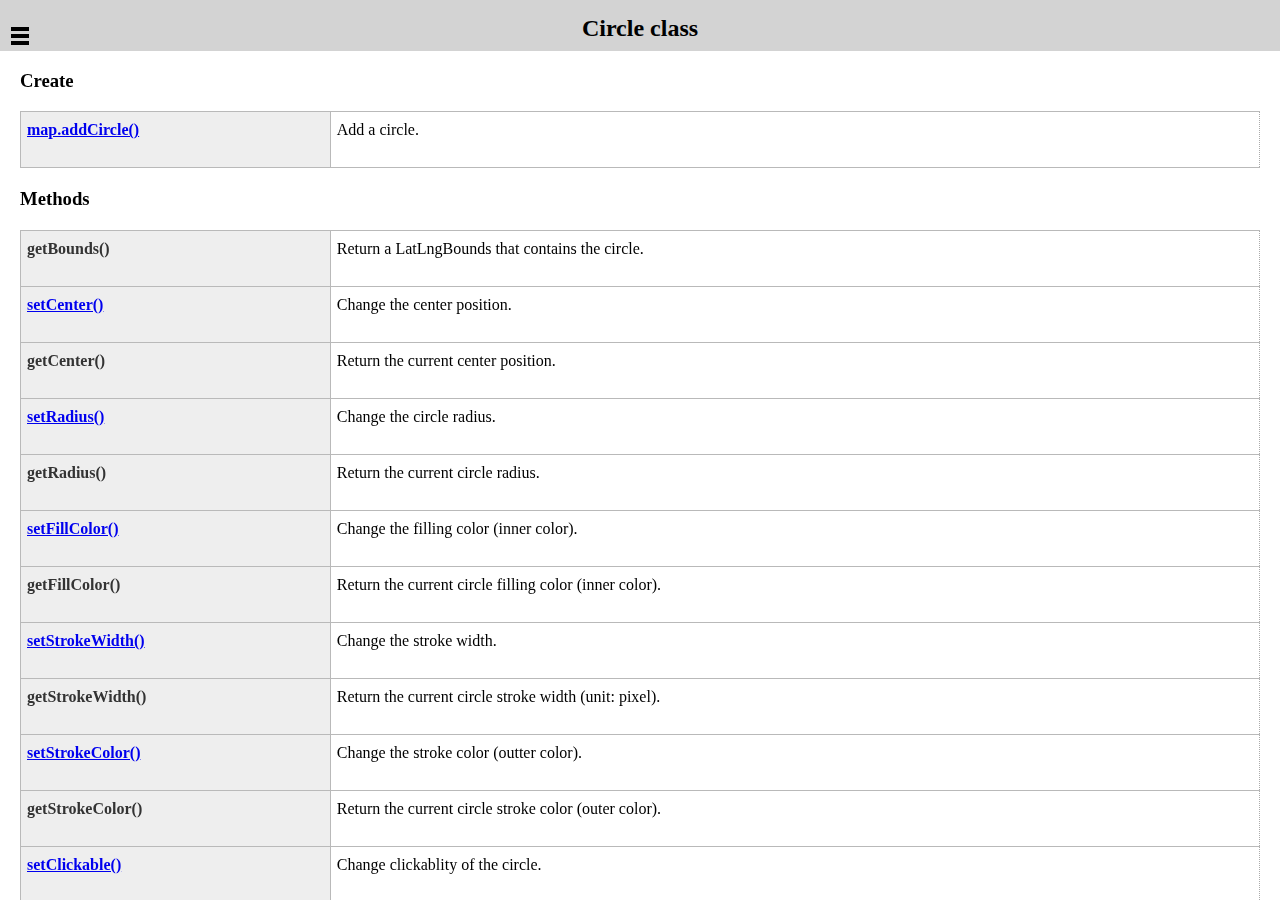
<file: www/Circle/index.html>
<!DOCTYPE html>
<html>

<head>
    <meta charset="utf-8" />
    <meta name="viewport" content="width=device-width" />
    <meta http-equiv="Content-Security-Policy" content="default-src 'self' gap:; script-src 'self' data: https://ssl.gstatic.com 'unsafe-eval'; object-src *; style-src 'self' data: 'unsafe-inline' *; img-src 'self' data:; media-src 'self' data:; font-src 'self' data:; connect-src *">
    <link rel="stylesheet" type="text/css" href="../css/common.css" />
    <link rel="stylesheet" type="text/css" href="../css/index.css" />
    <script src="../js/menu.js" async="async"></script>
</head>

<body>

    <div id="menuView"><ul id="menu"></ul></div>
    <div id="header">
        <div id="menuButton"></div><h2>Circle class</h2>
    </div>

    <div id="contentView">
        <div id="contentsFrame">
            <h3>Create</h3>
            <table class="reference">
                <tr>
                    <th><a href="./addCircle.html">map.addCircle()</a></th>
                    <td>Add a circle.</td>
                </tr>
            </table>

            <h3>Methods</h3>
            <table class="reference">
                <tr>
                    <th>getBounds()</th>
                    <td>Return a LatLngBounds that contains the circle.</td>
                </tr>
                <tr>
                    <th><a href="./setCenter.html">setCenter()</a></th>
                    <td>Change the center position.</td>
                </tr>
                <tr>
                    <th>getCenter()</th>
                    <td>Return the current center position.</td>
                </tr>
                <tr>
                    <th><a href="./setRadius.html">setRadius()</a></th>
                    <td>Change the circle radius.</td>
                </tr>
                <tr>
                    <th>getRadius()</th>
                    <td>Return the current circle radius.</td>
                </tr>
                <tr>
                    <th><a href="./setFillColor.html">setFillColor()</a></th>
                    <td>Change the filling color (inner color).</td>
                </tr>
                <tr>
                    <th>getFillColor()</th>
                    <td>Return the current circle filling color (inner color).</td>
                </tr>
                <tr>
                    <th><a href="./setStrokeWidth.html">setStrokeWidth()</a></th>
                    <td>Change the stroke width.</td>
                </tr>
                <tr>
                    <th>getStrokeWidth()</th>
                    <td>Return the current circle stroke width (unit: pixel).</td>
                </tr>
                <tr>
                    <th><a href="./setStrokeColor.html">setStrokeColor()</a></th>
                    <td>Change the stroke color (outter color).</td>
                </tr>
                <tr>
                    <th>getStrokeColor()</th>
                    <td>Return the current circle stroke color (outer color).</td>
                </tr>
                <tr>
                    <th><a href="./setClickable.html">setClickable()</a></th>
                    <td>Change clickablity of the circle.</td>
                </tr>
                <tr>
                    <th>getClickable()</th>
                    <td>Return true if the circle is clickable.</td>
                </tr>
                <tr>
                    <th><a href="./setZIndex.html">setZIndex()</a></th>
                    <td>Change the circle zIndex order.</td>
                </tr>
                <tr>
                    <th>getZIndex()</th>
                    <td>Return the current circle zIndex.</td>
                </tr>
                <tr>
                    <th><a href="./remove.html">remove()</a></th>
                    <td>Remove the circle.</td>
                </tr>
                <tr>
                    <th>getBounds()</th>
                    <td>Return the latLngBounds (rectangle) that contains the circle.</td>
                </tr>
            </table>

            <h3>Events</h3>
            <table class="reference">
                <tr>
                    <th><a href="./CIRCLE_CLICK.html">CIRCLE_CLICK</a></th>
                    <td><div class="arguments">Arguments:  LatLng</div>This event is fired when you click on a circle.</td>
                </tr>
            </table>
        </div>
    </div>
</body>

</html>
</file>
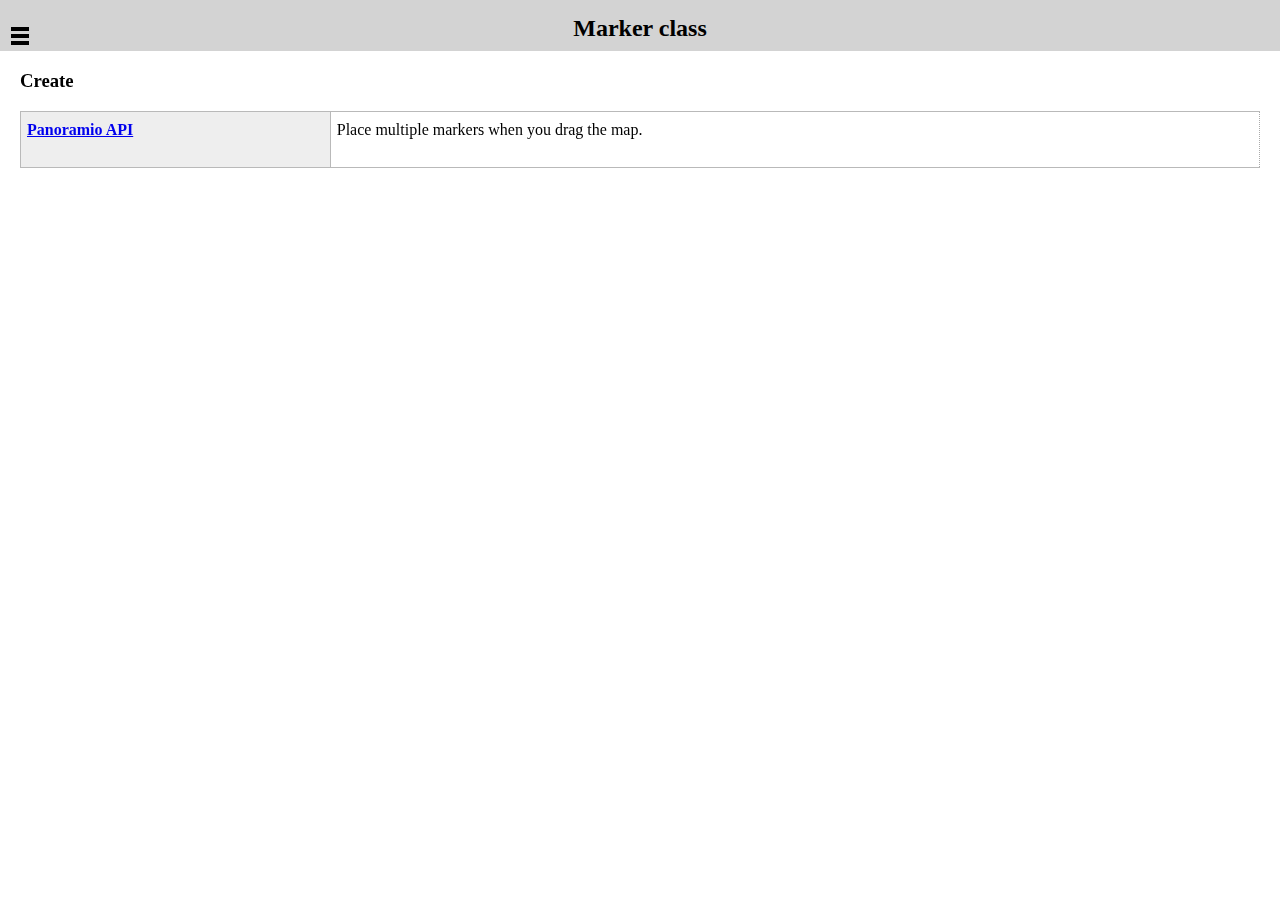
<file: www/Demo/index.html>
<!DOCTYPE html>
<html>

<head>
    <meta charset="utf-8" />
    <meta name="viewport" content="width=device-width" />
    <meta http-equiv="Content-Security-Policy" content="default-src 'self' gap:; script-src 'self' data: https://ssl.gstatic.com 'unsafe-eval'; object-src *; style-src 'self' data: 'unsafe-inline' *; img-src 'self' data:; media-src 'self' data:; font-src 'self' data:; connect-src *">
    <link rel="stylesheet" type="text/css" href="../css/common.css" />
    <link rel="stylesheet" type="text/css" href="../css/index.css" />
    <script src="../js/menu.js" async="async"></script>
</head>

<body>

    <div id="menuView"><ul id="menu"></ul></div>
    <div id="header">
        <div id="menuButton"></div><h2>Marker class</h2>
    </div>

    <div id="contentView">
        <div id="contentsFrame">

            <h3>Create</h3>
            <table class="reference">
                <tr>
                    <th><a href="./panoramio.html">Panoramio API</a></th>
                    <td>Place multiple markers when you drag the map.</td>
                </tr>
            </table>
        </div>
    </div>
</body>

</html>
</file>
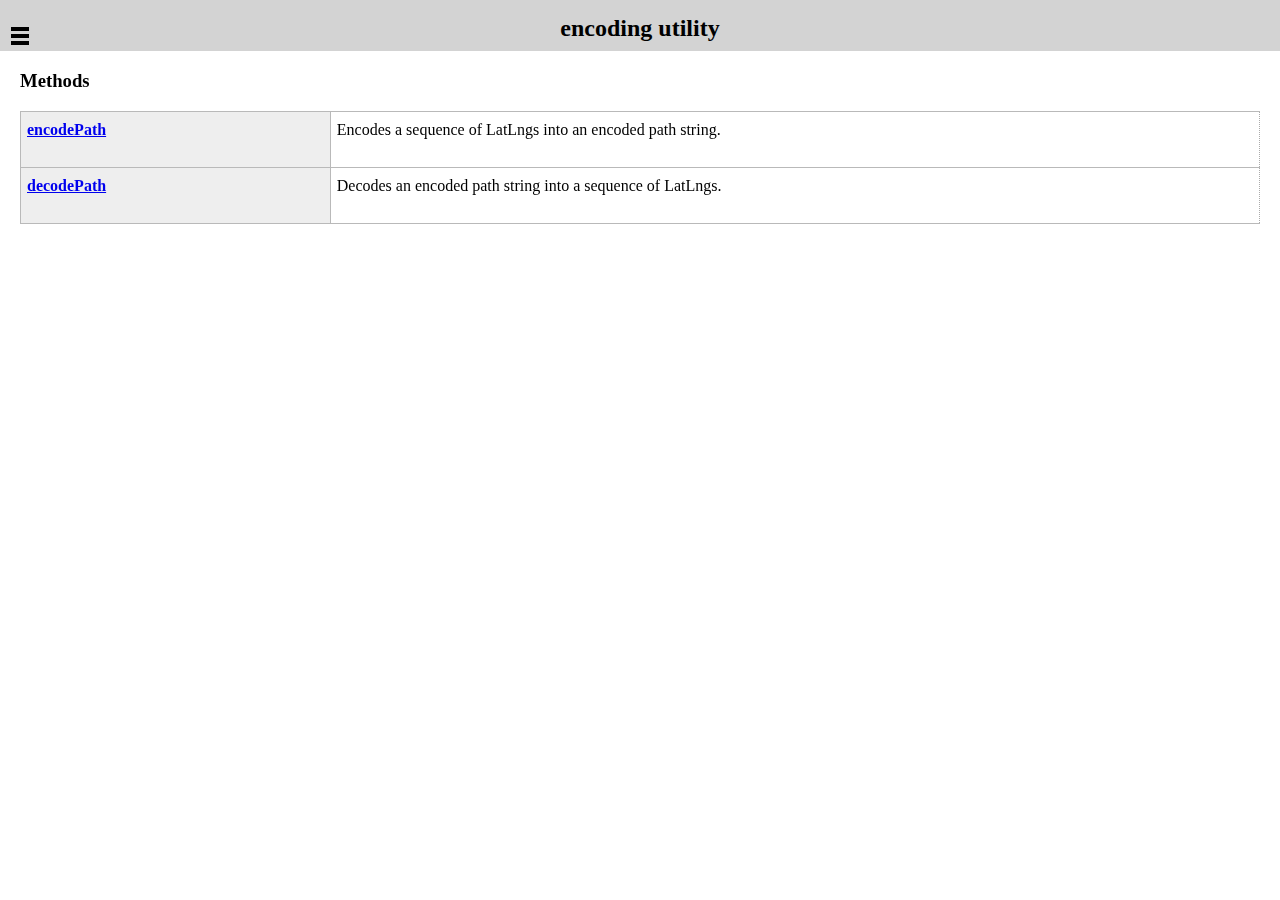
<file: www/encoding/index.html>
<!DOCTYPE html>
<html>

<head>
    <meta charset="utf-8" />
    <meta name="viewport" content="width=device-width" />
    <meta http-equiv="Content-Security-Policy" content="default-src 'self' gap:; script-src 'self' data: https://ssl.gstatic.com 'unsafe-eval'; object-src *; style-src 'self' data: 'unsafe-inline' *; img-src 'self' data:; media-src 'self' data:; font-src 'self' data:; connect-src *">
    <link rel="stylesheet" type="text/css" href="../css/common.css" />
    <link rel="stylesheet" type="text/css" href="../css/index.css" />
    <script src="../js/menu.js" async="async"></script>
</head>

<body>

    <div id="menuView"><ul id="menu"></ul></div>
    <div id="header">
        <div id="menuButton"></div><h2>encoding utility</h2>
    </div>

    <div id="contentView">
        <div id="contentsFrame">

            <h3>Methods</h3>
            <table class="reference">
                <tr>
                    <th><a href="./encodePath.html">encodePath</a></th>
                    <td>Encodes a sequence of LatLngs into an encoded path string.</td>
                </tr>
                <tr>
                    <th><a href="./decodePath.html">decodePath</a></th>
                    <td>Decodes an encoded path string into a sequence of LatLngs.</td>
                </tr>
            </table>
        </div>
    </div>
</body>

</html>
</file>
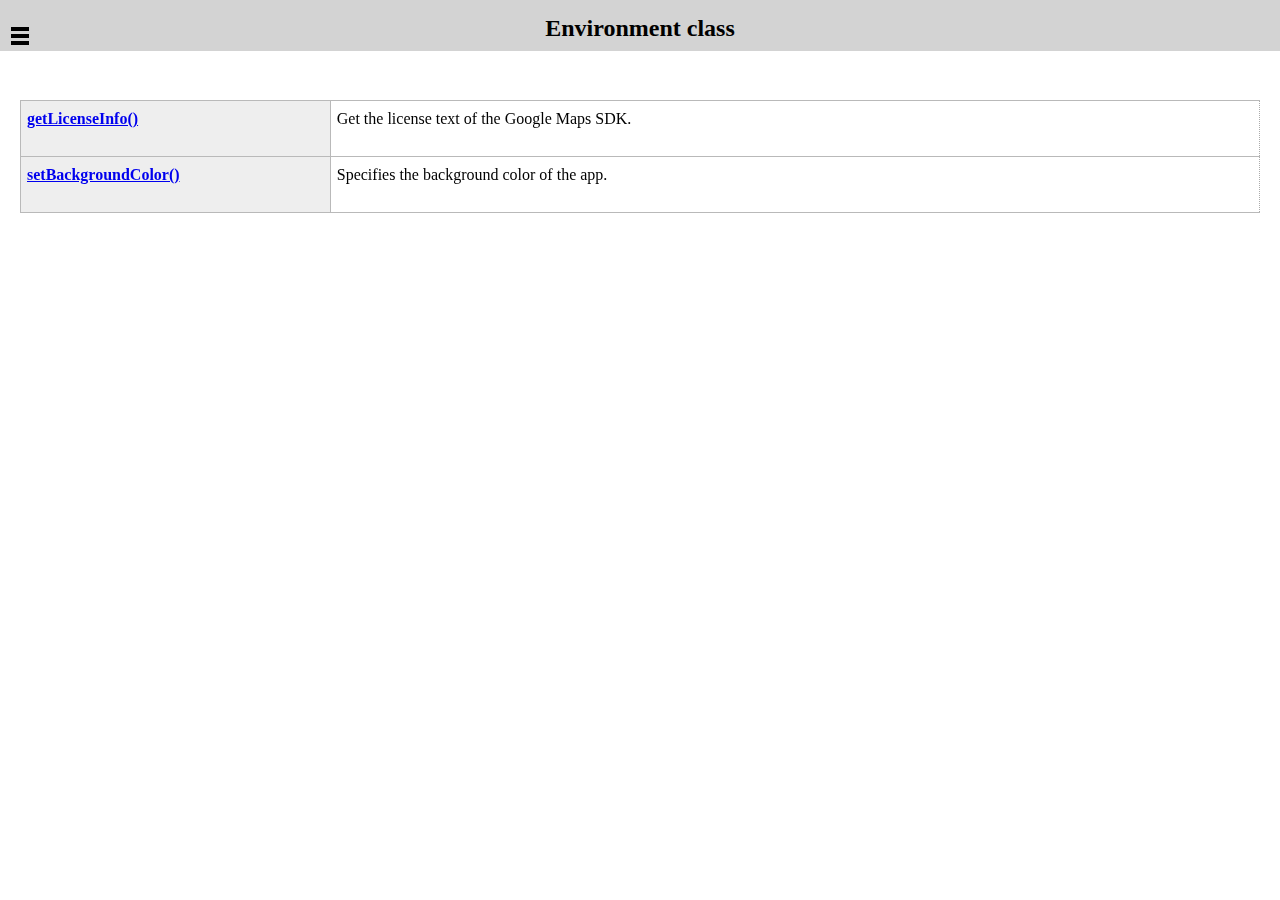
<file: www/Environment/index.html>
<!DOCTYPE html>
<html>

<head>
    <meta charset="utf-8" />
    <meta name="viewport" content="width=device-width" />
    <meta http-equiv="Content-Security-Policy" content="default-src 'self' gap:; script-src 'self' data: https://ssl.gstatic.com 'unsafe-eval'; object-src *; style-src 'self' data: 'unsafe-inline' *; img-src 'self' data:; media-src 'self' data:; font-src 'self' data:; connect-src *">
    <link rel="stylesheet" type="text/css" href="../css/common.css" />
    <link rel="stylesheet" type="text/css" href="../css/index.css" />
    <script src="../js/menu.js" async="async"></script>
</head>

<body>
    <div id="menuView"><ul id="menu"></ul></div>
    <div id="header">
        <div id="menuButton"></div><h2>Environment class</h2>
    </div>

    <div id="contentView">
        <div id="contentsFrame" style="padding-top: 100px">
            <table class="reference">
                <tr>
                    <th><a href="./getLicenseInfo.html">getLicenseInfo()</a></th>
                    <td>Get the license text of the Google Maps SDK.</td>
                </tr>
                <tr>
                    <th><a href="./setBackgroundColor.html">setBackgroundColor()</a></th>
                    <td>Specifies the background color of the app.</td>
                </tr>
            </table>
        </div>
    </div>
</body>

</html>
</file>
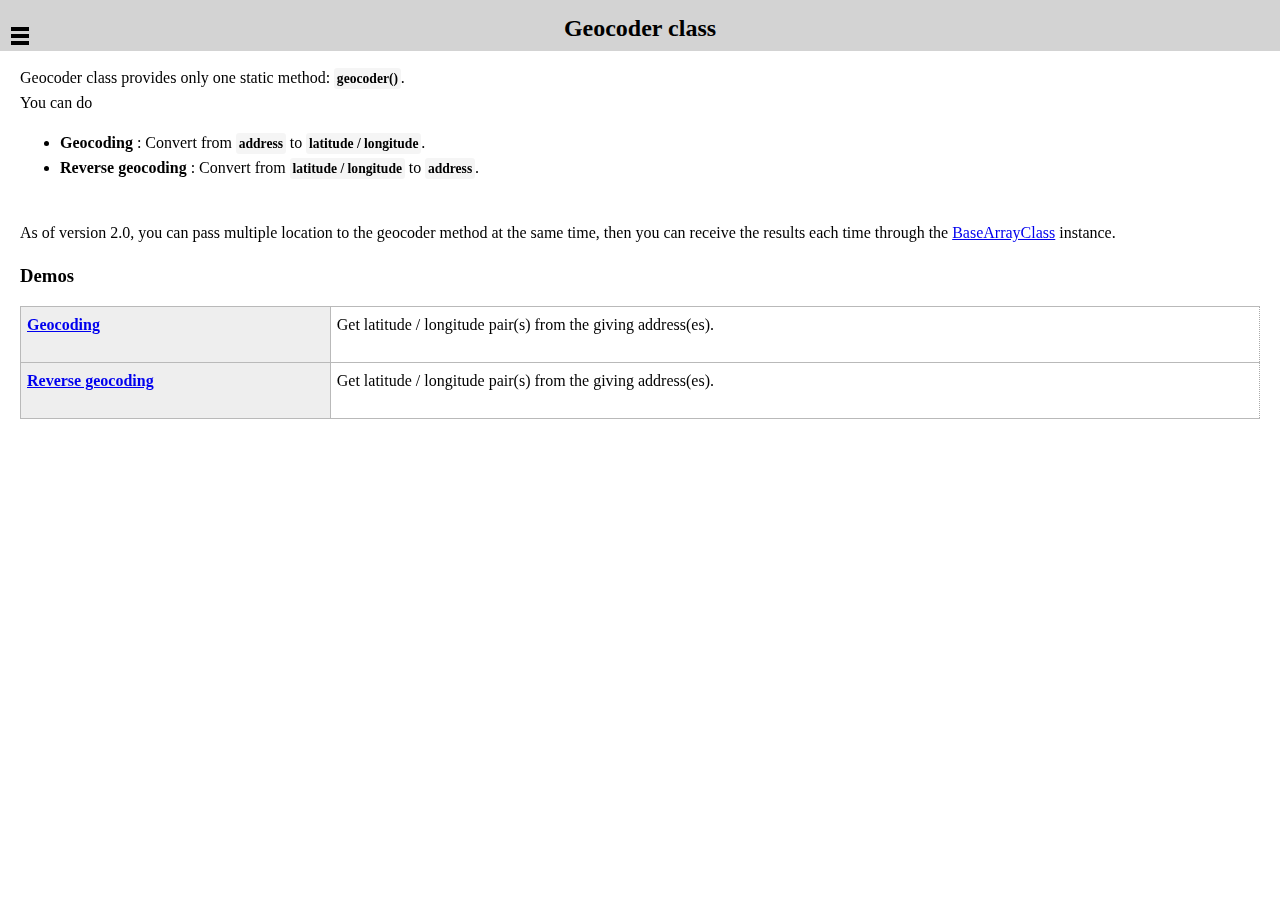
<file: www/Geocoder/index.html>
<!DOCTYPE html>
<html>

<head>
    <meta charset="utf-8" />
    <meta name="viewport" content="width=device-width" />
    <meta http-equiv="Content-Security-Policy" content="default-src 'self' gap:; script-src 'self' data: https://ssl.gstatic.com 'unsafe-eval'; object-src *; style-src 'self' data: 'unsafe-inline' *; img-src 'self' data:; media-src 'self' data:; font-src 'self' data:; connect-src *">
    <link rel="stylesheet" type="text/css" href="../css/common.css" />
    <link rel="stylesheet" type="text/css" href="../css/index.css" />
    <script src="../js/menu.js" async="async"></script>
</head>

<body>

    <div id="menuView"><ul id="menu"></ul></div>
    <div id="header">
        <div id="menuButton"></div><h2>Geocoder class</h2>
    </div>

    <div id="contentView">
        <div id="contentsFrame">
          <p>Geocoder class provides only one static method: <span class="highlight">geocoder()</span>.<br>
            You can do <br>
            <ul>
              <li><b>Geocoding</b> : Convert from <span class="highlight">address</span> to <span class="highlight">latitude / longitude</span>.</li>
              <li><b>Reverse geocoding</b> : Convert from <span class="highlight">latitude / longitude</span> to <span class="highlight">address</span>.</li>
            </ul>
            <br>
            As of version 2.0, you can pass multiple location to the geocoder method at the same time,
            then you can receive the results each time through the <a href="../BaseArrayClass/index.html">BaseArrayClass</a> instance.
          </p>

            <h3>Demos</h3>
            <table class="reference">
                <tr>
                    <th><a href="./geocoding.html">Geocoding</a></th>
                    <td>Get latitude / longitude pair(s) from the giving address(es).</td>
                </tr>
                  <tr>
                      <th><a href="./reverse_geocoding.html">Reverse geocoding</a></th>
                      <td>Get latitude / longitude pair(s) from the giving address(es).</td>
                  </tr>
            </table>
        </div>
    </div>
</body>

</html>
</file>
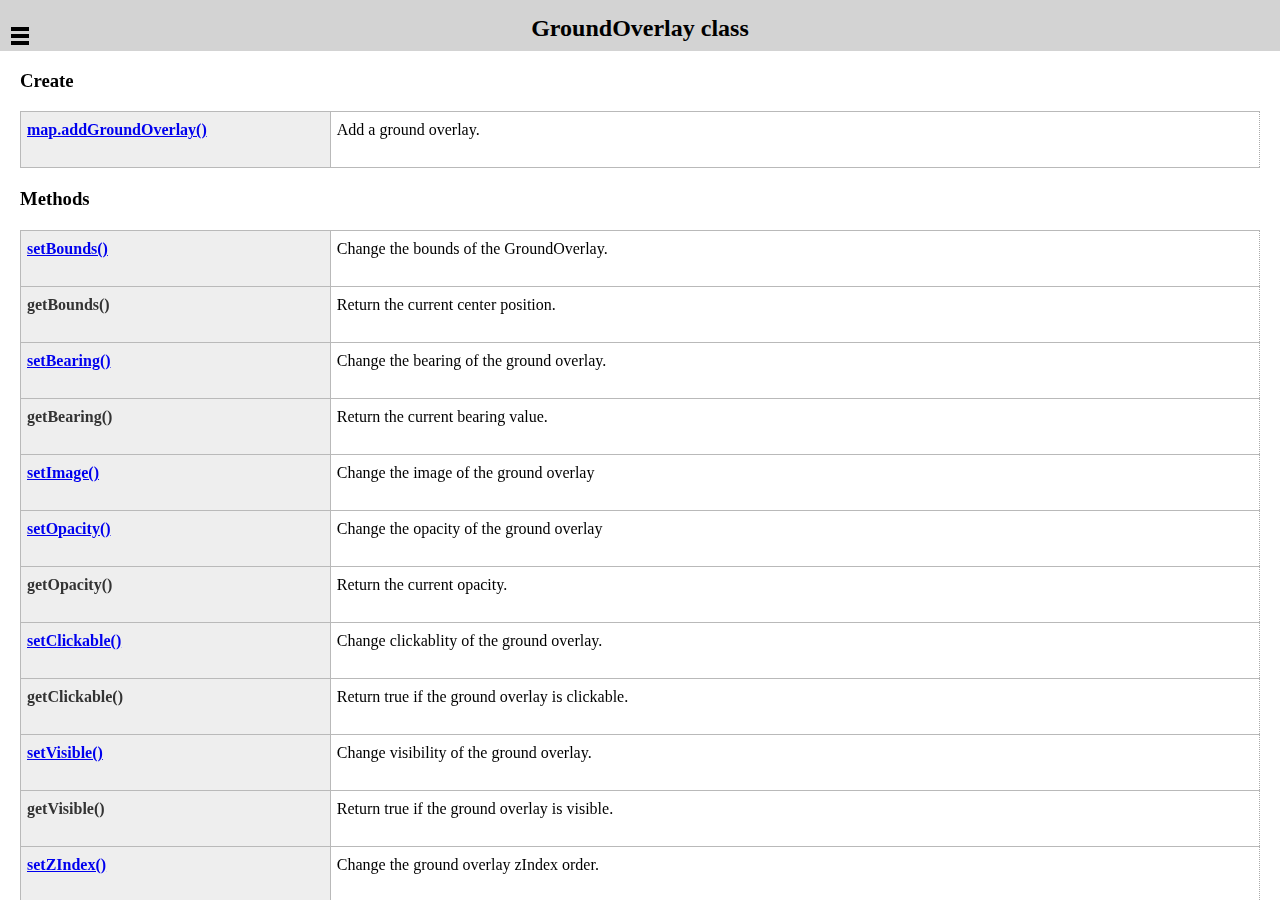
<file: www/GroundOverlay/index.html>
<!DOCTYPE html>
<html>

<head>
    <meta charset="utf-8" />
    <meta name="viewport" content="width=device-width" />
    <meta http-equiv="Content-Security-Policy" content="default-src 'self' gap:; script-src 'self' data: https://ssl.gstatic.com 'unsafe-eval'; object-src *; style-src 'self' data: 'unsafe-inline' *; img-src 'self' data:; media-src 'self' data:; font-src 'self' data:; connect-src *">
    <link rel="stylesheet" type="text/css" href="../css/common.css" />
    <link rel="stylesheet" type="text/css" href="../css/index.css" />
    <script src="../js/menu.js" async="async"></script>
</head>

<body>

    <div id="menuView"><ul id="menu"></ul></div>
    <div id="header">
        <div id="menuButton"></div><h2>GroundOverlay class</h2>
    </div>

    <div id="contentView">
        <div id="contentsFrame">
            <h3>Create</h3>
            <table class="reference">
                <tr>
                    <th><a href="./addGroundOverlay.html">map.addGroundOverlay()</a></th>
                    <td>Add a ground overlay.</td>
                </tr>
            </table>

            <h3>Methods</h3>
            <table class="reference">
                <tr>
                    <th><a href="./setBounds.html">setBounds()</a></th>
                    <td>Change the bounds of the GroundOverlay.</td>
                </tr>
                <tr>
                    <th>getBounds()</th>
                    <td>Return the current center position.</td>
                </tr>
                <tr>
                    <th><a href="./setBearing.html">setBearing()</a></th>
                    <td>Change the bearing of the ground overlay.</td>
                </tr>
                <tr>
                    <th>getBearing()</th>
                    <td>Return the current bearing value.</td>
                </tr>
                <tr>
                    <th><a href="./setImage.html">setImage()</a></th>
                    <td>Change the image of the ground overlay</td>
                </tr>
                <tr>
                    <th><a href="./setOpacity.html">setOpacity()</a></th>
                    <td>Change the opacity of the ground overlay</td>
                </tr>
                <tr>
                    <th>getOpacity()</th>
                    <td>Return the current opacity.</td>
                </tr>
                <tr>
                    <th><a href="./setClickable.html">setClickable()</a></th>
                    <td>Change clickablity of the ground overlay.</td>
                </tr>
                <tr>
                    <th>getClickable()</th>
                    <td>Return true if the ground overlay is clickable.</td>
                </tr>
                <tr>
                    <th><a href="./setVisible.html">setVisible()</a></th>
                    <td>Change visibility of the ground overlay.</td>
                </tr>
                <tr>
                    <th>getVisible()</th>
                    <td>Return true if the ground overlay is visible.</td>
                </tr>
                <tr>
                    <th><a href="./setZIndex.html">setZIndex()</a></th>
                    <td>Change the ground overlay zIndex order.</td>
                </tr>
                <tr>
                    <th>getZIndex()</th>
                    <td>Return the current ground overlay zIndex.</td>
                </tr>
                <tr>
                    <th><a href="./remove.html">remove()</a></th>
                    <td>Remove the ground overlay.</td>
                </tr>
            </table>

            <h3>Events</h3>
            <table class="reference">
                <tr>
                    <th><a href="./GROUND_OVERLAY_CLICK.html">GROUND_OVERLAY_CLICK</a></th>
                    <td><div class="arguments">Arguments:  LatLng</div>This event is fired when you click on a circle.</td>
                </tr>
            </table>
        </div>
    </div>
</body>

</html>
</file>
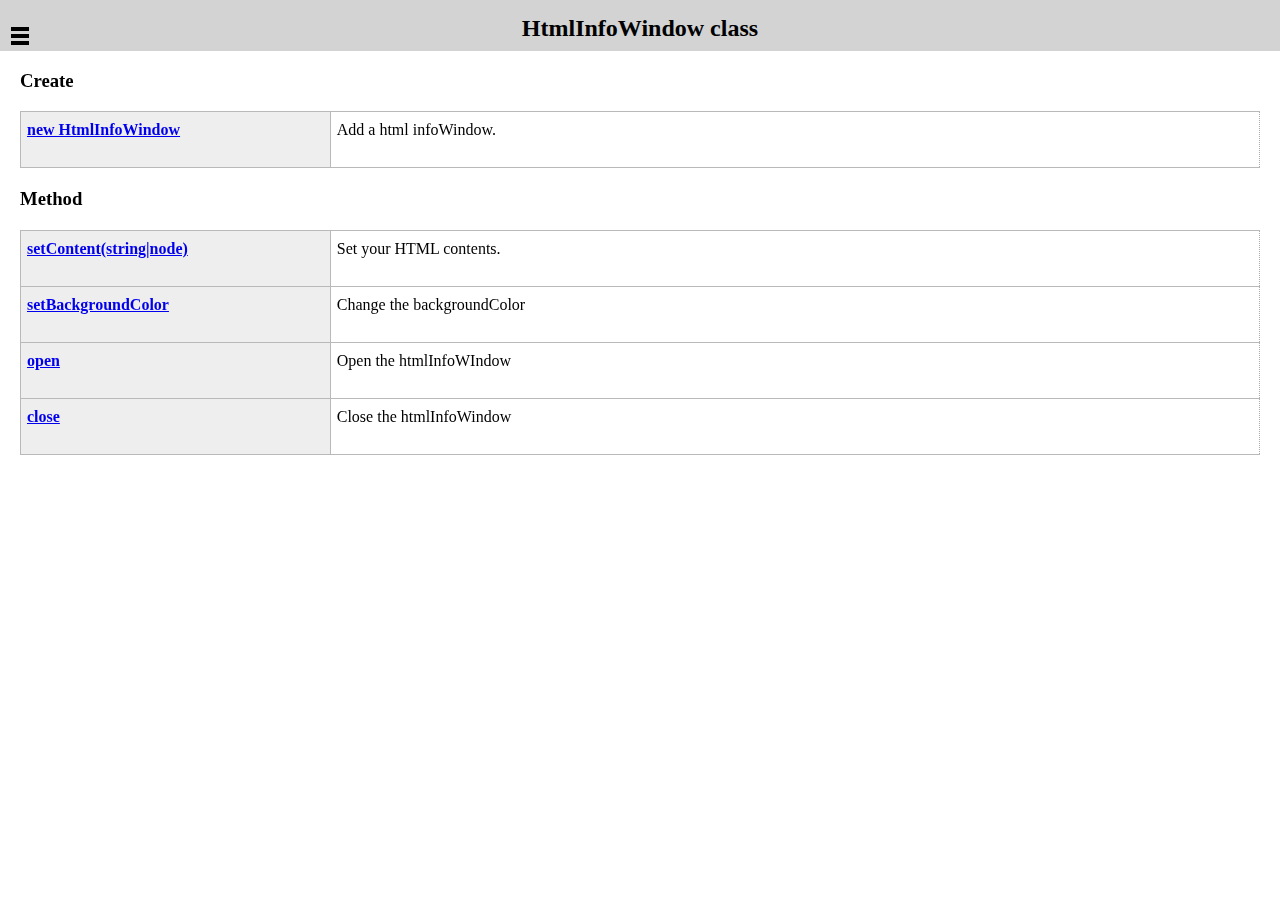
<file: www/HtmlInfoWindow/index.html>
<!DOCTYPE html>
<html>

<head>
    <meta charset="utf-8" />
    <meta name="viewport" content="width=device-width" />
    <meta http-equiv="Content-Security-Policy" content="default-src 'self' gap:; script-src 'self' data: https://ssl.gstatic.com 'unsafe-eval'; object-src *; style-src 'self' data: 'unsafe-inline' *; img-src 'self' data:; media-src 'self' data:; font-src 'self' data:; connect-src *">
    <link rel="stylesheet" type="text/css" href="../css/common.css" />
    <link rel="stylesheet" type="text/css" href="../css/index.css" />
    <script src="../js/menu.js" async="async"></script>
</head>

<body>

    <div id="menuView"><ul id="menu"></ul></div>
    <div id="header">
        <div id="menuButton"></div><h2>HtmlInfoWindow class</h2>
    </div>

    <div id="contentView">
        <div id="contentsFrame">

            <h3>Create</h3>
            <table class="reference">
                <tr>
                    <th><a href="./newHtmlInfoWindow.html">new HtmlInfoWindow</a></th>
                    <td>Add a html infoWindow.</td>
                </tr>
            </table>

            <h3>Method</h3>
            <table class="reference">
                <tr>
                    <th><a href="./setContent.html">setContent(string|node)</a></th>
                    <td>Set your HTML contents.</td>
                </tr>
                <tr>
                    <th><a href="./setBackgroundColor.html">setBackgroundColor</a></th>
                    <td>Change the backgroundColor</td>
                </tr>
                <tr>
                    <th><a href="./open.html">open</a></th>
                    <td>Open the htmlInfoWIndow</td>
                </tr>
                <tr>
                    <th><a href="./close.html">close</a></th>
                    <td>Close the htmlInfoWindow</td>
                </tr>
            </table>
        </div>
    </div>
</body>

</html>
</file>
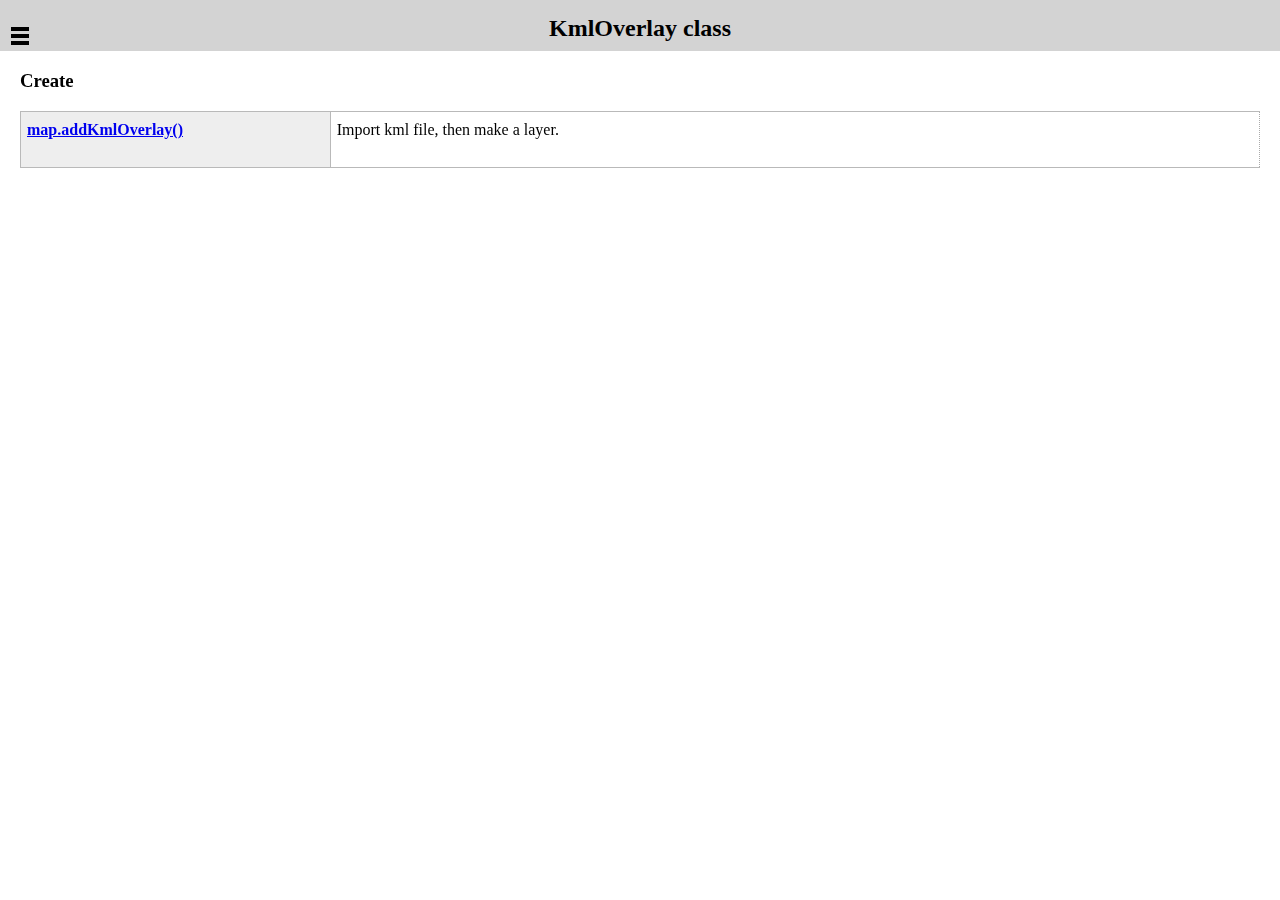
<file: www/KmlOverlay/index.html>
<!DOCTYPE html>
<html>

<head>
    <meta charset="utf-8" />
    <meta name="viewport" content="width=device-width" />
    <meta http-equiv="Content-Security-Policy" content="default-src 'self' gap:; script-src 'self' data: https://ssl.gstatic.com 'unsafe-eval'; object-src *; style-src 'self' data: 'unsafe-inline' *; img-src 'self' data:; media-src 'self' data:; font-src 'self' data:; connect-src *">
    <link rel="stylesheet" type="text/css" href="../css/common.css" />
    <link rel="stylesheet" type="text/css" href="../css/index.css" />
    <script src="../js/menu.js" async="async"></script>
</head>

<body>

    <div id="menuView"><ul id="menu"></ul></div>
    <div id="header">
        <div id="menuButton"></div><h2>KmlOverlay class</h2>
    </div>

    <div id="contentView">
        <div id="contentsFrame">
            <h3>Create</h3>
            <table class="reference">
                <tr>
                    <th><a href="./addKmlOverlay.html">map.addKmlOverlay()</a></th>
                    <td>Import kml file, then make a layer.</td>
                </tr>
            </table>
<!--
            <h3>Methods</h3>
            <table class="reference">
                <tr>
                    <th><a href="./setFadeIn.html">setFadeIn()</a></th>
                    <td>Set whether the tiles should fade in.</td>
                </tr>
                <tr>
                    <th>getFadeIn()</th>
                    <td>Get whether the tiles should fade in.</td>
                </tr>
                <tr>
                    <th><a href="./setZIndex.html">setZIndex()</a></th>
                    <td>Set the zIndex of the tile overlay.</td>
                </tr>
                <tr>
                    <th>getZIndex()</th>
                    <td>Return the zIndex of the tile overlay.</td>
                </tr>
                <tr>
                    <th><a href="./setOpacity.html">setOpacity()</a></th>
                    <td>Set the opacity of the tile overlay.</td>
                </tr>
                <tr>
                    <th>getOpacity()</th>
                    <td>Return the opacity of the tile overlay.</td>
                </tr>
                <tr>
                    <th><a href="./setVisible.html">setVisible()</a></th>
                    <td>Set false if you want to hide.</td>
                </tr>
                <tr>
                    <th>getVisible()</th>
                    <td>Return true if the tile overlay is visible.</td>
                </tr>
                <tr>
                    <th><a href="./remove.html">remove()</a></th>
                    <td>Remove the tile overlay.</td>
                </tr>
            </table>
-->
        </div>
    </div>
</body>

</html>
</file>
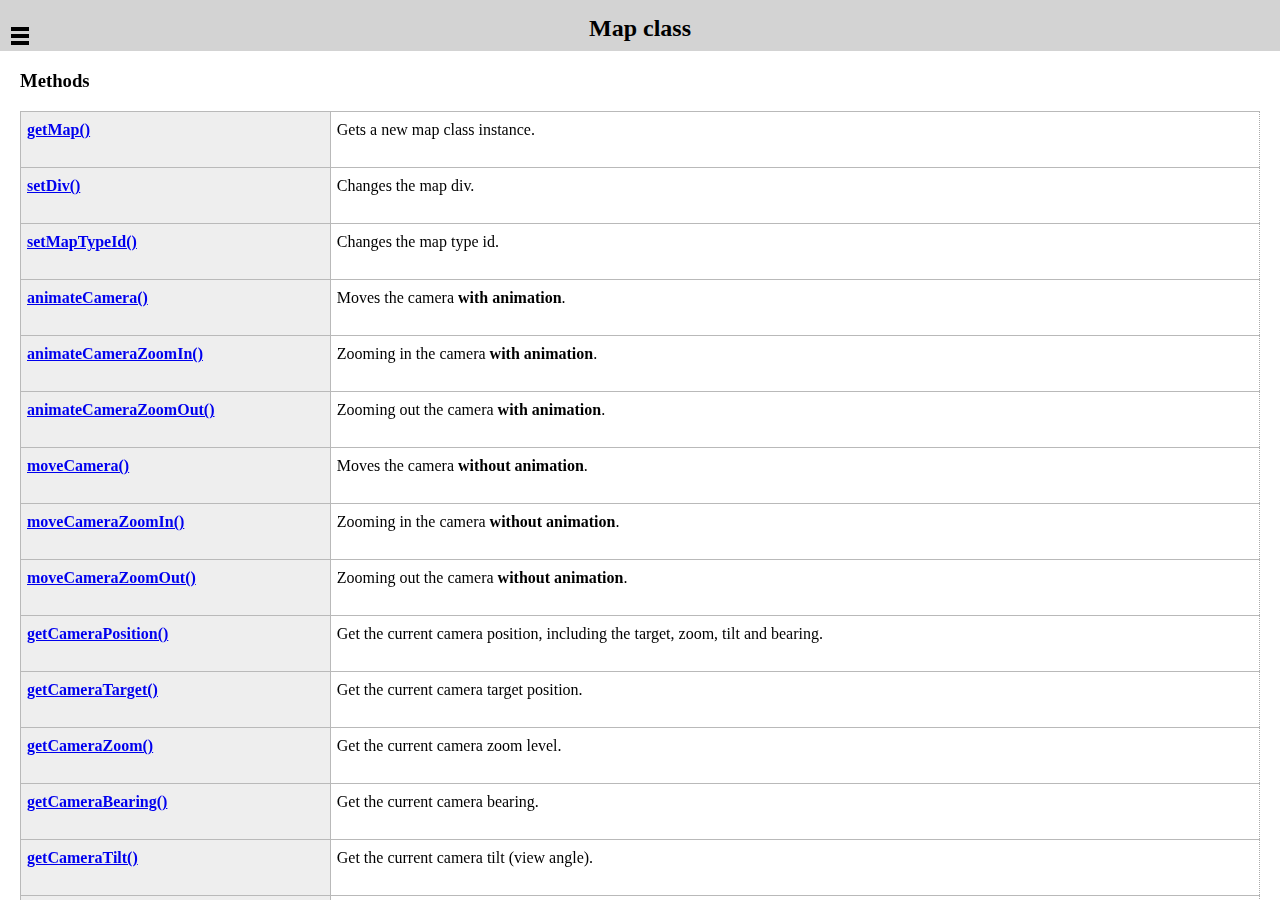
<file: www/Map/index.html>
<!DOCTYPE html>
<html>

<head>
    <meta charset="utf-8" />
    <meta name="viewport" content="width=device-width" />
    <meta http-equiv="Content-Security-Policy" content="default-src 'self' gap:; script-src 'self' data: https://ssl.gstatic.com 'unsafe-eval'; object-src *; style-src 'self' data: 'unsafe-inline' *; img-src 'self' data:; media-src 'self' data:; font-src 'self' data:; connect-src *">
    <link rel="stylesheet" type="text/css" href="../css/common.css" />
    <link rel="stylesheet" type="text/css" href="../css/index.css" />
    <script src="../js/menu.js" async="async"></script>
</head>

<body>

    <div id="menuView"><ul id="menu"></ul></div>
    <div id="header">
        <div id="menuButton"></div><h2>Map class</h2>
    </div>

    <div id="contentView">
        <div id="contentsFrame">
            <h3>Methods</h3>
            <table class="reference">
                <tr>
                    <th><a href="./getMap.html">getMap()</a></th>
                    <td>Gets a new map class instance.</td>
                </tr>
                <tr>
                    <th><a href="./setDiv.html">setDiv()</a></th>
                    <td>Changes the map div.</td>
                </tr>
                <tr>
                    <th><a href="./setMapTypeId.html">setMapTypeId()</a></th>
                    <td>Changes the map type id.</td>
                </tr>
                <tr>
                    <th><a href="./animateCamera.html">animateCamera()</a></th>
                    <td>Moves the camera <b>with animation</b>.</td>
                </tr>
                <tr>
                    <th><a href="./animateCameraZoomIn.html">animateCameraZoomIn()</a></th>
                    <td>Zooming in the camera <b>with animation</b>.</td>
                </tr>
                <tr>
                    <th><a href="./animateCameraZoomOut.html">animateCameraZoomOut()</a></th>
                    <td>Zooming out the camera <b>with animation</b>.</td>
                </tr>
                <tr>
                    <th><a href="./moveCamera.html">moveCamera()</a></th>
                    <td>Moves the camera <b>without animation</b>.</td>
                </tr>
                <tr>
                    <th><a href="./moveCameraZoomIn.html">moveCameraZoomIn()</a></th>
                    <td>Zooming in the camera <b>without animation</b>.</td>
                </tr>
                <tr>
                    <th><a href="./moveCameraZoomOut.html">moveCameraZoomOut()</a></th>
                    <td>Zooming out the camera <b>without animation</b>.</td>
                </tr>
                <tr>
                    <th><a href="./getCameraPosition.html">getCameraPosition()</a></th>
                    <td>Get the current camera position, including the target, zoom, tilt and bearing.</td>
                </tr>
                <tr>
                    <th><a href="./getCameraTarget.html">getCameraTarget()</a></th>
                    <td>Get the current camera target position.</td>
                </tr>
                <tr>
                    <th><a href="./getCameraZoom.html">getCameraZoom()</a></th>
                    <td>Get the current camera zoom level.</td>
                </tr>
                <tr>
                    <th><a href="./getCameraBearing.html">getCameraBearing()</a></th>
                    <td>Get the current camera bearing.</td>
                </tr>
                <tr>
                    <th><a href="./getCameraTilt.html">getCameraTilt()</a></th>
                    <td>Get the current camera tilt (view angle).</td>
                </tr>
                <tr>
                    <th><a href="./setCameraTarget.html">setCameraTarget()</a></th>
                    <td>Set the center position of the camera view.</td>
                </tr>
                <tr>
                    <th><a href="./setCameraZoom.html">setCameraZoom()</a></th>
                    <td>Set zoom level of the camera.</td>
                </tr>
                <tr>
                    <th><a href="./setCameraTilt.html">setCameraTilt()</a></th>
                    <td>Set the camera view angle.</td>
                </tr>
                <tr>
                    <th><a href="./setCameraBearing.html">setCameraBearing()</a></th>
                    <td>Set the camera bearing.</td>
                </tr>
                <tr>
                    <th><a href="./panBy.html">panBy()</a></th>
                    <td>Change the center of the map by the given distance in pixels.</td>
                </tr>
                <tr>
                    <th><a href="./getVisibleRegion.html">getVisibleRegion()</a></th>
                    <td>Get the current visible region (sw and ne).</td>
                </tr>
                <tr>
                    <th><a href="./getMyLocation.html">getMyLocation()</a></th>
                    <td>Get the current device location.</td>
                </tr>
                <tr>
                    <th><a href="./setClickable.html">setClickable()</a></th>
                    <td>Set false to ignore all clicks on the map.</td>
                </tr>
                <tr>
                    <th><a href="./remove.html">remove()</a></th>
                    <td>Destroy a map completely.</td>
                </tr>
                <tr>
                    <th><a href="./clear.html">clear()</a></th>
                    <td>Remove all overlays, such as marker.</td>
                </tr>
                <tr>
                    <th><a href="./fromLatLngToPoint.html">fromLatLngToPoint()</a></th>
                    <td>Convert the unit from LatLng to the pixels from the left/top of the map div.</td>
                </tr>
                <tr>
                    <th><a href="./fromPointToLatLng.html">fromPointToLatLng()</a></th>
                    <td>Convert the unit from the pixels from the left/top to the LatLng.</td>
                </tr>
                <tr>
                    <th><a href="./setMyLocationEnabled.html">setMyLocationEnabled()</a></th>
                    <td>Set true if you want to show the MyLocation button.</td>
                </tr>
                <tr>
                    <th><a href="./getFocusedBuilding.html">getFocusedBuilding()</a></th>
                    <td>Get the currently focused building.</td>
                </tr>
                <tr>
                    <th><a href="./setIndoorEnabled.html">setIndoorEnabled()</a></th>
                    <td>Set true if you want to show the indoor map.</td>
                </tr>
                <tr>
                    <th><a href="./setTrafficEnabled.html">setTrafficEnabled()</a></th>
                    <td>Set true if you want to show the traffic layer.</td>
                </tr>
                <tr>
                    <th><a href="./setCompassEnabled.html">setCompassEnabled()</a></th>
                    <td>Set true if you want to show the compass button.</td>
                </tr>
                <tr>
                    <th><a href="./setAllGesturesEnabled.html">setAllGesturesEnabled()</a></th>
                    <td>Sets the preference for whether all gestures should be enabled or disabled.</td>
                </tr>
                <tr>
                    <th><a href="./setVisible.html">setVisible()</a></th>
                    <td>Set visiblity of the map.</td>
                </tr>
                <tr>
                    <th><a href="./setPadding.html">setPadding()</a></th>
                    <td>Adjust the map padding.</td>
                </tr>
                <tr>
                    <th><a href="./setOptions.html">setOptions()</a></th>
                    <td>Adjust the map padding.</td>
                </tr>
                <tr>
                    <th><a href="./toDataURL.html">toDataURL()</a></th>
                    <td>Generate the map screen capture image as base64 encoded data, like HTML5's Canvas.</td>
                </tr>
                <tr>
                    <th><a href="../Marker/addMarker.html">map.addMarker()</a></th>
                    <td>Add a <a href="../Marker/index.html">marker</a>.</td>
                </tr>
                <tr>
                    <th><a href="../Polyline/addPolyline.html">map.addPolyline()</a></th>
                    <td>Add a <a href="../Polyline/index.html">polyline</a>.</td>
                </tr>
                <tr>
                    <th><a href="../Polygon/addPolygon.html">map.addPolygon()</a></th>
                    <td>Add a <a href="../Polygon/index.html">polygon</a>.</td>
                </tr>
                <tr>
                    <th><a href="../Circle/addCircle.html">map.addCircle()</a></th>
                    <td>Add a <a href="../Circle/index.html">circle</a>.</td>
                </tr>
                <tr>
                    <th><a href="../GroundOverlay/addGroundOverlay.html">map.addGroundOverlay()</a></th>
                    <td>Add a <a href="../GroundOverlay/index.html">ground overlay</a>.</td>
                </tr>
                <tr>
                    <th><a href="../TileOverlay/addTileOverlay.html">map.addTileLayer()</a></th>
                    <td>Add <a href="../TileOverlay/index.html">tile layer</a>.</td>
                </tr>
                <tr>
                    <th>map.addKmlOverlay()</th>
                    <td><span class="highlight">Not ready yet currently</span></td>
                </tr>
            </table>

            <h3>Migrate from v1.3.9 to v2.0</h3>
            <table class="reference">
                <tr>
                    <th>setCenter()</th>
                    <td>Use <a href="./setCameraTarget.html">setCameraTarget()</a> method.</td>
                </tr>
                <tr>
                    <th>setZoom()</th>
                    <td>Use <a href="./setCameraZoom.html">setCameraZoom()</a> method.</td>
                </tr>
                <tr>
                    <th>setBearing()</th>
                    <td>Use <a href="./setCameraBearing.html">setCameraBearing()</a> method.</td>
                </tr>
                <tr>
                    <th>setTilt()</th>
                    <td>Use <a href="./setCameraTilt.html">setCameraTilt()</a> method.</td>
                </tr>
                <tr>
                    <th>getCenter()</th>
                    <td>Use <a href="./getCameraTarget.html">getCameraTarget()</a> method.</td>
                </tr>
                <tr>
                    <th>getZoom()</th>
                    <td>Use <a href="./getCameraZoom.html">getCameraZoom()</a> method.</td>
                </tr>
                <tr>
                    <th>getBearing()</th>
                    <td>Use <a href="./getCameraBearing.html">getCameraBearing()</a> method.</td>
                </tr>
                <tr>
                    <th>getTilt()</th>
                    <td>Use <a href="./getCameraTilt.html">getCameraTilt()</a> method.</td>
                </tr>
                <tr>
                    <th><a href="../Environment/setBackgroundColor.html">setBackgroundColor()</a></th>
                    <td><span class="highlight">Move to the </span><a href="../Environment">Environment</a> class.</td>
                </tr>
                <tr>
                    <th>refreshLayout()</th>
                    <td><span class="highlight">This method is removed.</span></td>
                </tr>
            </table>

            <h3>Events</h3>
            <table class="reference">
                <tr>
                    <th><a href="./MAP_CLICK.html">MAP_CLICK</a></th>
                    <td>This event is fired when you click on the map.</td>
                </tr>
                <tr>
                    <th><a href="./MAP_LONG_CLICK.html">MAP_LONG_CLICK</a></th>
                    <td>This event is fired when you press your finger a few seconds on the map.</td>
                </tr>
                <tr>
                    <th><a href="./MY_LOCATION_BUTTON_CLICK.html">MY_LOCATION_BUTTON_CLICK</a></th>
                    <td>This event is fired when you tap on the location button.</td>
                </tr>
                <tr>
                    <th><a href="./CAMERA_EVENTS.html">CAMERA_MOVE_START<BR>CAMERA_MOVE<br>CAMERA_MOVE_END</a></th>
                    <td>This events are fired when the camera moves.</td>
                </tr>
                <tr>
                    <th><a href="./MAP_DRAG_EVENTS.html">MAP_DRAG_START<BR>MAP_DRAG<br>MAP_DRAG_END</a></th>
                    <td>This events are fired when you move the map with gesture.</td>
                </tr>
                <tr>
                    <th><a href="./MAP_READY.html">MAP_READY</a></th>
                    <td>This event is fired when the map is created using the <span class="highlight">map.getMap()</span> method.</td>
                </tr>
                <tr>
                    <th><a href="./MAP_LOADED.html">MAP_LOADED</a></th>
                    <td>This event is fired when the map tiles are loaded.</td>
                </tr>
            </table>
        </div>
    </div>
</body>

</html>
</file>
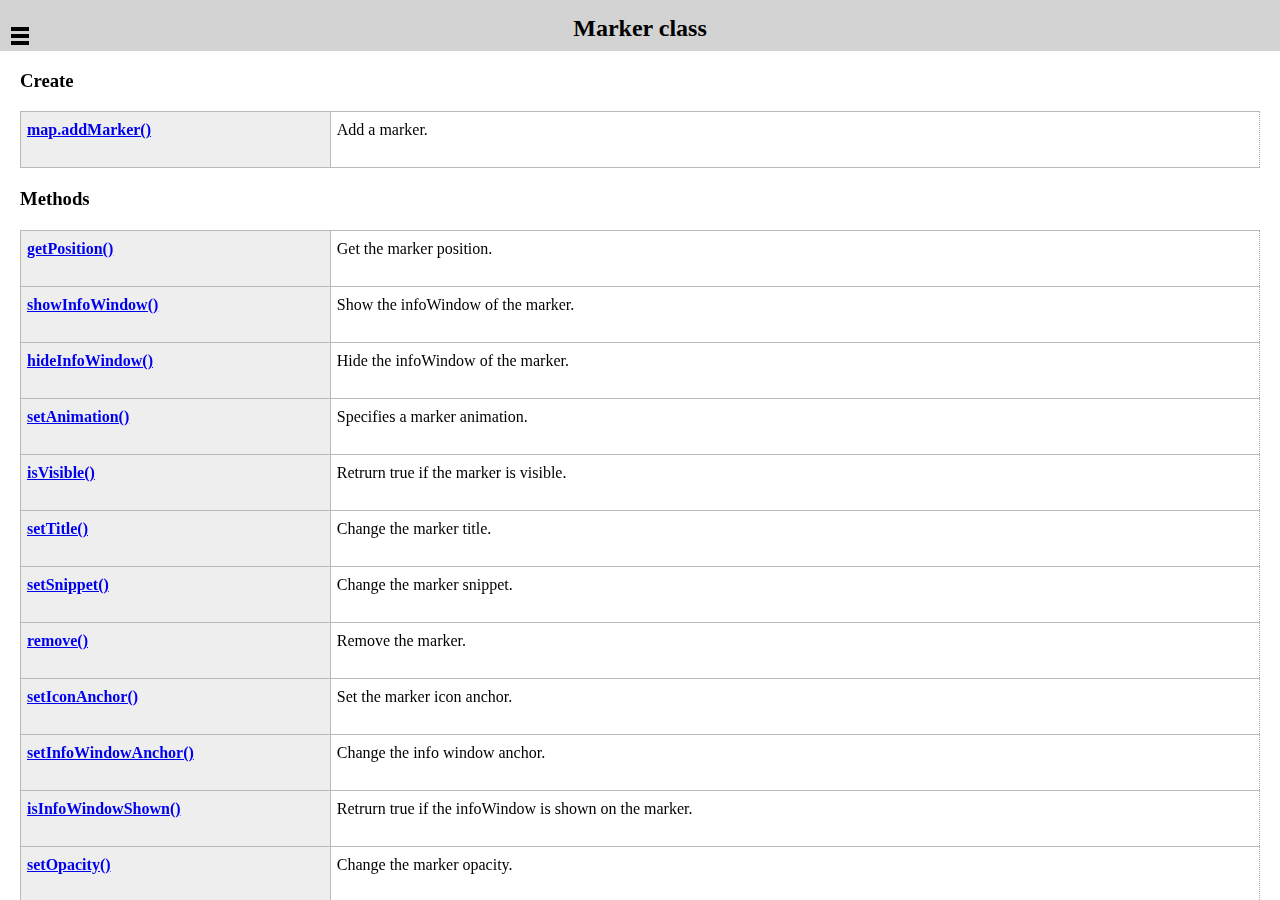
<file: www/Marker/index.html>
<!DOCTYPE html>
<html>

<head>
    <meta charset="utf-8" />
    <meta name="viewport" content="width=device-width" />
    <meta http-equiv="Content-Security-Policy" content="default-src 'self' gap:; script-src 'self' data: https://ssl.gstatic.com 'unsafe-eval'; object-src *; style-src 'self' data: 'unsafe-inline' *; img-src 'self' data:; media-src 'self' data:; font-src 'self' data:; connect-src *">
    <link rel="stylesheet" type="text/css" href="../css/common.css" />
    <link rel="stylesheet" type="text/css" href="../css/index.css" />
    <script src="../js/menu.js" async="async"></script>
</head>

<body>

    <div id="menuView"><ul id="menu"></ul></div>
    <div id="header">
        <div id="menuButton"></div><h2>Marker class</h2>
    </div>

    <div id="contentView">
        <div id="contentsFrame">

            <h3>Create</h3>
            <table class="reference">
                <tr>
                    <th><a href="./addMarker.html">map.addMarker()</a></th>
                    <td>Add a marker.</td>
                </tr>
            </table>

            <h3>Methods</h3>
            <table class="reference">
                <tr>
                    <th><a href="./getPosition.html">getPosition()</a></th>
                    <td>Get the marker position.</td>
                </tr>
                <tr>
                    <th><a href="./showInfoWindow.html">showInfoWindow()</a></th>
                    <td>Show the infoWindow of the marker.</td>
                </tr>
                <tr>
                    <th><a href="./hideInfoWindow.html">hideInfoWindow()</a></th>
                    <td>Hide the infoWindow of the marker.</td>
                </tr>
                <tr>
                    <th><a href="./setAnimation.html">setAnimation()</a></th>
                    <td>Specifies a marker animation.</td>
                </tr>
                <tr>
                    <th><a href="./isVisible.html">isVisible()</a></th>
                    <td>Retrurn true if the marker is visible.</td>
                </tr>
                <tr>
                    <th><a href="./setTitle.html">setTitle()</a></th>
                    <td>Change the marker title.</td>
                </tr>
                <tr>
                    <th><a href="./setSnippet.html">setSnippet()</a></th>
                    <td>Change the marker snippet.</td>
                </tr>
                <tr>
                    <th><a href="./remove.html">remove()</a></th>
                    <td>Remove the marker.</td>
                </tr>
                <tr>
                    <th><a href="./setIconAnchor.html">setIconAnchor()</a></th>
                    <td>Set the marker icon anchor.</td>
                </tr>
                <tr>
                    <th><a href="./setInfoWindowAnchor.html">setInfoWindowAnchor()</a></th>
                    <td>Change the info window anchor. </td>
                </tr>
                <tr>
                    <th><a href="./isInfoWindowShown.html">isInfoWindowShown()</a></th>
                    <td>Retrurn true if the infoWindow is shown on the marker.</td>
                </tr>
                <tr>
                    <th><a href="./setOpacity.html">setOpacity()</a></th>
                    <td>Change the marker opacity.</td>
                </tr>
                <tr>
                    <th><a href="./setZIndex.html">setZIndex()</a></th>
                    <td>Change the marker zIndex.</td>
                </tr>
                <tr>
                    <th><a href="./setVisible.html">setVisible()</a></th>
                    <td>Change the marker visibility.</td>
                </tr>
                <tr>
                    <th><a href="./setDraggable.html">setDraggable()</a></th>
                    <td>Set true if you allows all users to drag the marker.</td>
                </tr>
                <tr>
                    <th><a href="./setDisableAutoPan.html">setDisableAutoPan()</a></th>
                    <td>Set true if you <b>do not want</b> to move the map when you click on the marker.</td>
                </tr>
                <tr>
                    <th><a href="./setPosition.html">setPosition()</a></th>
                    <td>Set the marker position.</td>
                </tr>
                <tr>
                    <th><a href="./setRotation.html">setRotation()</a></th>
                    <td>Set the marker rotation angle.</td>
                </tr>
                <tr>
                    <th><a href="./setFlat.html">setFlat()</a></th>
                    <td>Set true if you want to be flat marker.</td>
                </tr>
                <tr>
                    <th><a href="./setIcon.html">setIcon()</a></th>
                    <td>Change the marker icon.</td>
                </tr>
            </table>

            <h3>Events</h3>
            <table class="reference">
                <tr>
                    <th>MARKER_CLICK</th>
                    <td><div class="arguments">Arguments:  none</div>This event is fired when you click on a marker.</td>
                </tr>
                <tr>
                    <th>MARKER_DRAG_START</a>
                    </th>
                    <td><div class="arguments">Arguments:  LatLng</div>This event is fired when you start dragging with a marker.</td>
                </tr>
                <tr>
                    <th>MARKER_DRAG</th>
                    <td><div class="arguments">Arguments:  LatLng</div>This event is fired during marker dragging.</td>
                </tr>
                <tr>
                    <th>MARKER_DRAG_END</th>
                    <td><div class="arguments">Arguments:  LatLng</div>This event is fired when you drop the marker.</td>
                </tr>
                <tr>
                    <th>INFO_OPEN</th>
                    <td><div class="arguments">Arguments:  none</div>This event is fired when the infoWindow will be opened.</td>
                </tr>
                <tr>
                    <th>INFO_CLICK</th>
                    <td><div class="arguments">Arguments:  none</div>This event is fired when you click on the infoWindow.</td>
                </tr>
                <tr>
                    <th>INFO_LONG_CLICK</th>
                    <td><div class="arguments">Arguments:  none</div>This event is fired when you click longer on the infoWindow.</td>
                </tr>
                <tr>
                    <th>INFO_CLOSE</th>
                    <td><div class="arguments">Arguments:  none</div>This event is fired when the infoWindow is closed.</td>
                </tr>
            </table>
        </div>
    </div>
</body>

</html>
</file>
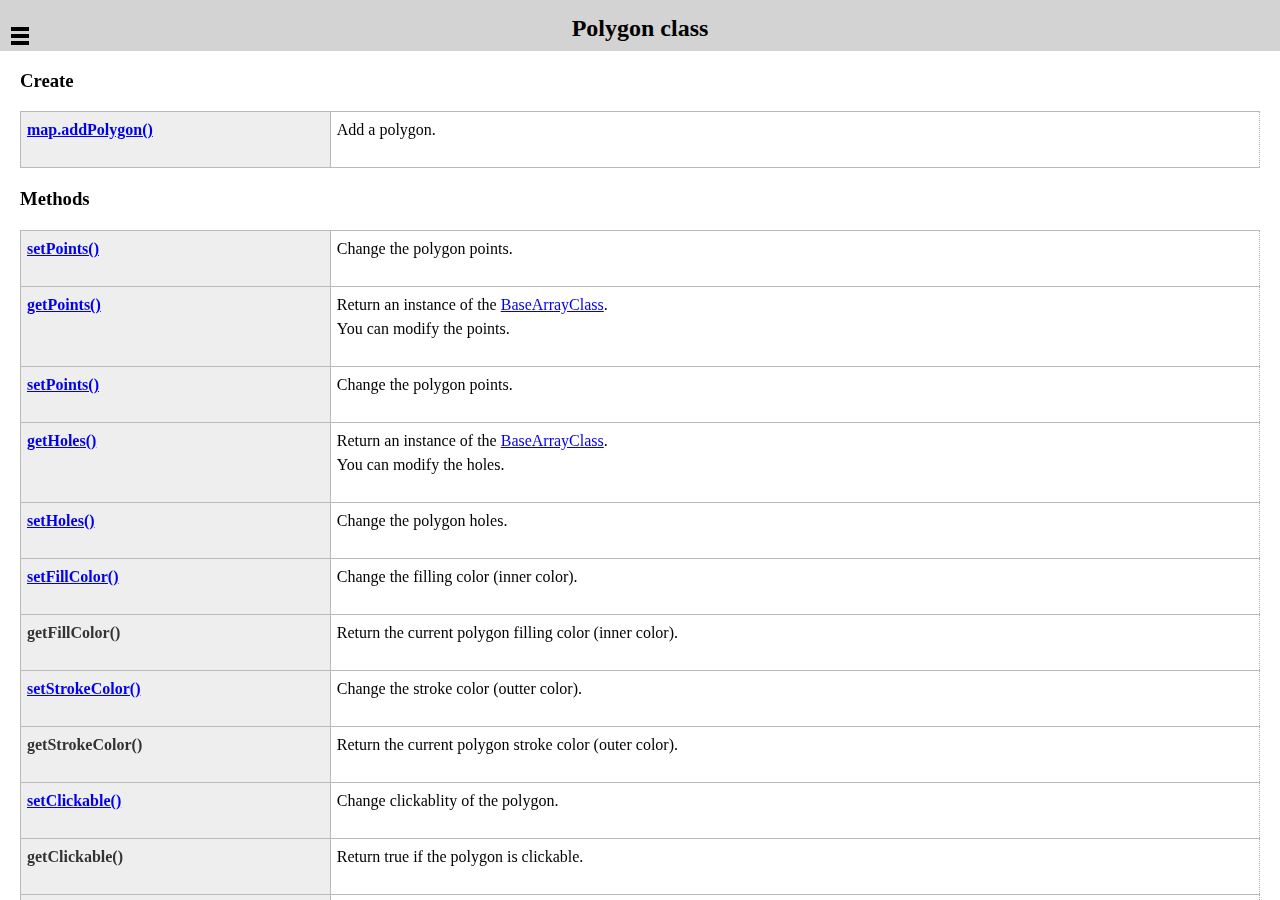
<file: www/Polygon/index.html>
<!DOCTYPE html>
<html>

<head>
    <meta charset="utf-8" />
    <meta name="viewport" content="width=device-width" />
    <meta http-equiv="Content-Security-Policy" content="default-src 'self' gap:; script-src 'self' data: https://ssl.gstatic.com 'unsafe-eval'; object-src *; style-src 'self' data: 'unsafe-inline' *; img-src 'self' data:; media-src 'self' data:; font-src 'self' data:; connect-src *">
    <link rel="stylesheet" type="text/css" href="../css/common.css" />
    <link rel="stylesheet" type="text/css" href="../css/index.css" />
    <script src="../js/menu.js" async="async"></script>
</head>

<body>

    <div id="menuView"><ul id="menu"></ul></div>
    <div id="header">
        <div id="menuButton"></div><h2>Polygon class</h2>
    </div>

    <div id="contentView">
        <div id="contentsFrame">

            <h3>Create</h3>
            <table class="reference">
                <tr>
                    <th><a href="./addPolygon.html">map.addPolygon()</a></th>
                    <td>Add a polygon.</td>
                </tr>
            </table>

            <h3>Methods</h3>
            <table class="reference">
                <tr>
                    <th><a href="./setPoints.html">setPoints()</a></th>
                    <td>Change the polygon points.</td>
                </tr>
                <tr>
                    <th><a href="./getPoints.html">getPoints()</a></th>
                    <td>Return an instance of the <a href="../BaseArrayClass/index.html">BaseArrayClass</a>.<br>
                      You can modify the points.</td>
                </tr>
                <tr>
                    <th><a href="./setPoints.html">setPoints()</a></th>
                    <td>Change the polygon points.</td>
                </tr>
                <tr>
                    <th><a href="./getHoles.html">getHoles()</a></th>
                    <td>Return an instance of the <a href="../BaseArrayClass/index.html">BaseArrayClass</a>.<br>
                      You can modify the holes.</td>
                </tr>
                <tr>
                    <th><a href="./setHoles.html">setHoles()</a></th>
                    <td>Change the polygon holes.</td>
                </tr>
                <tr>
                    <th><a href="./setFillColor.html">setFillColor()</a></th>
                    <td>Change the filling color (inner color).</td>
                </tr>
                <tr>
                    <th>getFillColor()</th>
                    <td>Return the current polygon filling color (inner color).</td>
                </tr>
                <tr>
                    <th><a href="./setStrokeColor.html">setStrokeColor()</a></th>
                    <td>Change the stroke color (outter color).</td>
                </tr>
                <tr>
                    <th>getStrokeColor()</th>
                    <td>Return the current polygon stroke color (outer color).</td>
                </tr>
                <tr>
                    <th><a href="./setClickable.html">setClickable()</a></th>
                    <td>Change clickablity of the polygon.</td>
                </tr>
                <tr>
                    <th>getClickable()</th>
                    <td>Return true if the polygon is clickable.</td>
                </tr>
                <tr>
                    <th><a href="./setVisible.html">setVisible()</a></th>
                    <td>Change visibility of the polygon.</td>
                </tr>
                <tr>
                    <th>getVisible()</th>
                    <td>Return true if the polygon is visible.</td>
                </tr>
                <tr>
                    <th><a href="./setZIndex.html">setZIndex()</a></th>
                    <td>Change the polygon zIndex order.</td>
                </tr>
                <tr>
                    <th>getZIndex()</th>
                    <td>Return the current polygon zIndex.</td>
                </tr>
                <tr>
                    <th><a href="./remove.html">remove()</a></th>
                    <td>Remove the polygon.</td>
                </tr>
            </table>

            <h3>Events</h3>
            <table class="reference">
                <tr>
                    <th><a href="./POLYGON_CLICK.html">POLYGON_CLICK</a></th>
                    <td><div class="arguments">Arguments:  LatLng</div>This event is fired when you click on a polygon.</td>
                </tr>
            </table>
        </div>
    </div>
</body>

</html>
</file>
<file: www/css/common.css>
.map {
  width: 90%;
  height: 400px;
  border: 1px solid red;
  margin: 5%;
  position: relative;
}
html {
  margin: 0;
  padding: 0;
}
body {
  overflow: hidden;
  margin: 0;
  padding: 0;
  line-height: 1.5em;
  position: fixed;
  top: 0;
  right: 0;
  bottom: 0;
  left: 0;
}

div#slider {
  width: 70%;
}

div#header {
  white-space: nowrap;
  background-color: lightgray;
  font-size: 1em;
  line-height: 1em;
  position: fixed;
  left: 0;
  top: 0;
  right: 0;
  height: 51px;
  padding: 0;
  -webkit-touch-callout: none;
  -webkit-user-select: none;
  user-select: none;
  z-index: 2;
}
div#header h2, div#header h3 {
  text-align: center;
}

div#menuButton {
  width: 34px;
  height: 31px;
  position: absolute;
  left: 2px;
  bottom: 2px;
  background-image: url('../images/menu.png');
  background-repeat: no-repeat;
}
#contentsFrame {
  width: auto;
  height: auto;
  padding: 50px 20px 20px 20px;
}

#contentView {
  position: absolute;
  width: 100%;
  height: 100%;
  left: 0;
  top: 0;
  -webkit-transform: translate3d(0, 0px, 0px);
  -webkit-transition-duration:0.5s;
  transform: translate3d(0, 0px, 0px);
  transition-duration:0.5s;
  padding: 0;
  margin: 0;
  overflow: scroll;
}
#contentView.menuOpen {
  -webkit-transform: translate3d(150px, 0px, 0px);
  -webkit-transition-duration:0.5s;
  transform: translate3d(150px, 0px, 0px);
  transition-duration:0.5s;
}

.highlight {
  background-color: rgba(0, 0, 0, 0.04);
  font-size: 85%;
  padding: 0.2em;
  border-radius: 3px;
  font-weight: bold;
}
.arguments {
  font-weight: bold;
  margin-bottom: 1em;
}

div#menuView {
  position: fixed;
  left: -150px;
  top: 51px;
  width: 150px;
  margin: 0;
  padding: 0;
  bottom: 0;
  -webkit-transform: translate3d(-150, 0px, 0px);
  -webkit-transition-duration:0.5s;
  transform: translate3d(-150, 0px, 0px);
  transition-duration:0.5s;
  background-color: #f1f1f1;
  overflow: scroll;
}

div#menuView.menuOpen {
  left: 0px !important;
  -webkit-transform: translate3d(150, 0px, 0px);
  -webkit-transition-duration:0.5s;
  transform: translate3d(150, 0px, 0px);
  transition-duration:0.5s;
}

ul#menu {
  list-style-type: none;
  margin: 0;
  padding: 0;
}

ul#menu li {
  display: block;
  color: #000;
  padding: 8px 16px;
  text-decoration: none;
}

ul#menu li a {
  display: block;
  text-decoration: none;
}

button {
  -webkit-touch-callout: none;
  -webkit-user-select: none;
  user-select: none;
}

.smallPanel {
  margin: 10px;
  padding: 10px;
  background-color:rgba(255,255,255,0.5);
  z-index: 2 !important;
}
.virtualDialog {
  background-color:rgba(0,0,0,0.25);
  position: absolute;
  left: 0;
  top: 0;
  bottom: 0;
  right: 0;
  width: 100%;
  height: 100%;
  z-index: 2 !important;
}

.virtualDialog div {
  position: absolute;
  margin: auto !important;
  padding: 1em;
  width: auto;
  height: auto;
  background-color: #CCC;
  border: 1px solid #eee;
  left: 0;
  top: 0;
  bottom: 0;
  right: 0;
  display: inline-table;
  overflow: visible;
}
</file>
<file: www/css/index.css>
table {
  width: 100%;
  border-collapse: collapse;
}
tr {
  margin: 0.5em;
}
td:nth-child(odd) {
  background: #eeeeff;
}
table.reference td {
  word-break: break-word;
  padding-bottom: 25px;
}
td {
  padding: 6px;
  background-color: #fff;
  border: 1px solid #b9b9b9;
  border-right: 1px dotted #aaa;
}
th {
  width: 25%;
  padding: 6px;
  text-align: left;
  vertical-align: top;
  color: #333;
  background-color: #eee;
  border: 1px solid #b9b9b9;
}
</file>
